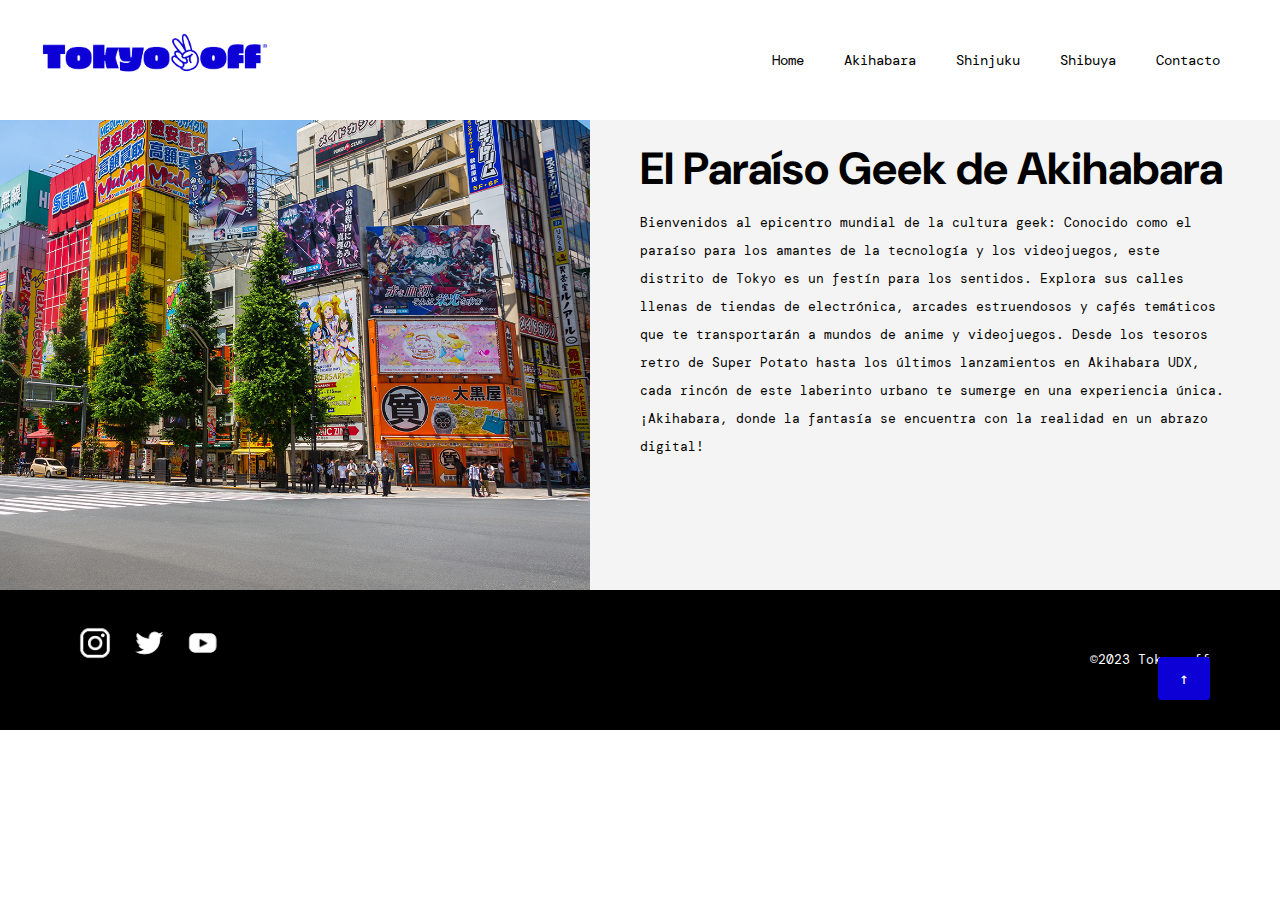
<file: paginas/akihabara.html>
<!DOCTYPE html>
<html lang="en">
<head>
    <meta charset="UTF-8">
    <meta name="viewport" content="width=device-width, initial-scale=1.0">
    <link rel="stylesheet" href="../css/estilo.css">
    <title>Tokyo-off</title>
    <link rel="shortcut icon" href="../img/favicon.png" type="image/x-icon">
    <link rel="preconnect" href="https://fonts.googleapis.com">
    <link rel="preconnect" href="https://fonts.gstatic.com" crossorigin>
    <link href="https://fonts.googleapis.com/css2?family=DM+Sans:opsz@9..40&display=swap" rel="stylesheet">
    <link rel="preconnect" href="https://fonts.googleapis.com">
    <link rel="preconnect" href="https://fonts.gstatic.com" crossorigin>
    <link href="https://fonts.googleapis.com/css2?family=DM+Mono&family=DM+Sans:opsz@9..40&display=swap" rel="stylesheet">
</head>
<body>
    <header>
        <nav class="top">
            <div class="logo">
                <a href="../index.html"><img src="../img/logo.png" alt="Logo"></a>
            </div>
            <ul class="menu">
                <li><a href="../index.html">Home</a></li>
                <li><a href="./akihabara.html">Akihabara</a></li>
                <li><a href="./shinjuku.html">Shinjuku</a></li>
                <li><a href="./shibuya.html">Shibuya</a></li>
                <li><a href="./contacto.html">Contacto</a></li>
            </ul>
        </nav>
    </header>

    <main>
        <section class="half-section">
            <div class="image-container">
              <img src="../img/akihabara-cuadrada.jpg" alt="Akihabara">
            </div>
            <div class="text-container">
              <h1>El Paraíso Geek de Akihabara</h1>
              <p>Bienvenidos al epicentro mundial de la cultura geek: Conocido como el paraíso para los amantes de la tecnología y los videojuegos, este distrito de Tokyo es un festín para los sentidos. Explora sus calles llenas de tiendas de electrónica, arcades estruendosos y cafés temáticos que te transportarán a mundos de anime y videojuegos. Desde los tesoros retro de Super Potato hasta los últimos lanzamientos en Akihabara UDX, cada rincón de este laberinto urbano te sumerge en una experiencia única. ¡Akihabara, donde la fantasía se encuentra con la realidad en un abrazo digital!</p>
            </div>
          </section>

        <a href="#top"><button class="floating-button">↑</button></a>
    
    </main>

    <footer>
        <div class="social">
            <a href="https://www.instagram.com/" target="_blank"><img src="../img/logo-instagram.png" alt="Logo Instagram"></a>
            <a href="https://www.twitter.com" target="_blank"><img src="../img/logo-twitter.png" alt="Logo Twitter"></a>
            <a href="https://www.youtube.com" target="_blank"><img src="../img/logo-youtube.png" alt="Logo Youtube"></a>
        </div>

        <div class="copyright">
            <p>©2023 Tokyo-off</p>
        </div>
    </footer>
    
</body>
</html>
</file>
<file: css/estilo.css>
*{
    margin: 0;
    padding: 0;
    box-sizing: border-box;
}


h1{
    font-family: 'DM Sans', sans-serif;
    font-size: 45px;
    line-height:80px;
}

h2{
    font-family: 'DM Sans', sans-serif;
    font-size: 30px;
    line-height:60px;
}

p{
    font-family: 'DM Mono', monospace;
    font-size: 13px;
    line-height: 28px;

}

nav{
    width: 100%;
    height: 120px;
    margin: 0 auto;
    padding: 30px;
    background-color: white;
    display: flex;
    justify-content: space-between;
    align-items: center;
    position: fixed;
}

nav img{
    width: 250px;
    padding: 10px;
    margin-top: 20px;
}
.menu{
    list-style: none;
    display: flex;
    padding: 10px;
}
.menu a{
    color: black;
    text-decoration: none;
    padding: 20px;
    font-family: 'DM Mono', monospace;
    font-size: 14px;
}
.menu a:hover{
    color: #0c00d6;
}

.seccion1 img{
    width: 100%;
    margin: 0 auto;
    padding: 0 auto;
    display: flex;
   
}

.seccion2{
    background-color: #0c00d6;
    display: flex;
    justify-content: space-between;
    align-items: center;  
}

.seccion2 img{
    width: 60%;
    margin: 200px;
}

.texto1{
    width: 100%;
    margin-right: 250px;
}

.seccion2 h1{
    color: white;
}

.seccion2 p{
    color: white;
    margin-bottom: 30px;
}

.boton1{
    color:white;
    text-decoration: none;
    font-family: 'DM Mono', monospace;
    font-size: 14px;
    border: 1px solid white;
    border-radius: 3px;
    padding: 15px;
}

.boton1:hover{
    color:#0c00d6;
    background-color: white;
    
}

.seccion3 {
    display: flex;
    margin: 200px;
    justify-content: space-between;
    align-items: top;
}
  
.img-item {
    margin: 10px;
    text-align: center;
    border: 1px solid black;
    border-radius: 3px;
    padding: 20px;
    padding-bottom: 40px;    
}
  
img {
    max-width: 100%;
    height: auto;
    margin-bottom: 30px;
}

.img-item p{
    margin-bottom: 40px;
} 

.boton2{
    color:black;
    text-decoration: none;
    font-family: 'DM Mono', monospace;
    font-size: 14px;
    border: 1px solid black;
    border-radius: 3px;
    padding: 15px;
}

.boton2:hover{
    color:white;
    background-color:#0c00d6;
    border: 1px solid #0c00d6;
}

.seccion4{
    width: 100%;
    background-color: #f4f4f4;
    display: flex;
    justify-content: center;
    padding: 150px;
}

.seccion4 h2{
    text-align: center;
    margin-bottom: 30px;
}

.half-section {
    display: flex;
    width: 100%;
    align-items: center;
    background-color: #f4f4f4;
}
  
.image-container {
    flex: 1;
    
}
  
.image-container img {
    width: 100%;
    height: auto;
    margin: 0 auto;
    padding: 0 auto;
    display: flex;    
}
  
.text-container {
    flex: 1;
    padding: 50px;
    
}

.floating-button {
    position: fixed;
    bottom: 200px;
    right: 70px;
    padding: 10px 20px;
    background-color: #0c00d6;
    color:white;
    border: 1px solid #0c00d6;
    border-radius: 3px;
    cursor: pointer;
    font-size: 16px;
    font-family: 'DM Mono', monospace;
}

.form-container {
  width: 100%;
  padding: 100px;
  border: 1px solid #ccc;
  border-radius: 8px;
  font-family: 'DM Mono', monospace;
  font-size: 13px;
  line-height: 28px;
  display: flex;
  align-items: center;
  justify-content: center; 
}
  
form {
    width: 400px;
    padding: 20px;
    border: 1px solid #ccc;
    border-radius: 8px;
    display: flex;
    flex-direction: column;
}

label {
    margin-bottom: 8px;
  }
  
input, textarea {
    padding: 8px;
    margin-bottom: 16px;
}
  
button {
    background-color: white;
    color: black;
    border: 1px solid black;
    padding: 15px;
    border-radius: 3px;
    cursor: pointer;
    font-family: 'DM Mono', monospace;
}
  
button:hover {
    background-color: #0c00d6;
    color: white;
    border: 1px solid #0c00d6;
}

footer{
    width: 100%;
    height: 120px;
    margin: 0 auto;
    padding: 70px;
    background-color: black;
    display: flex;
    justify-content: space-between;
    align-items: center;
}

footer img{
    width: 50px;
}
.copyright p{
    color:white;
}
</file>
